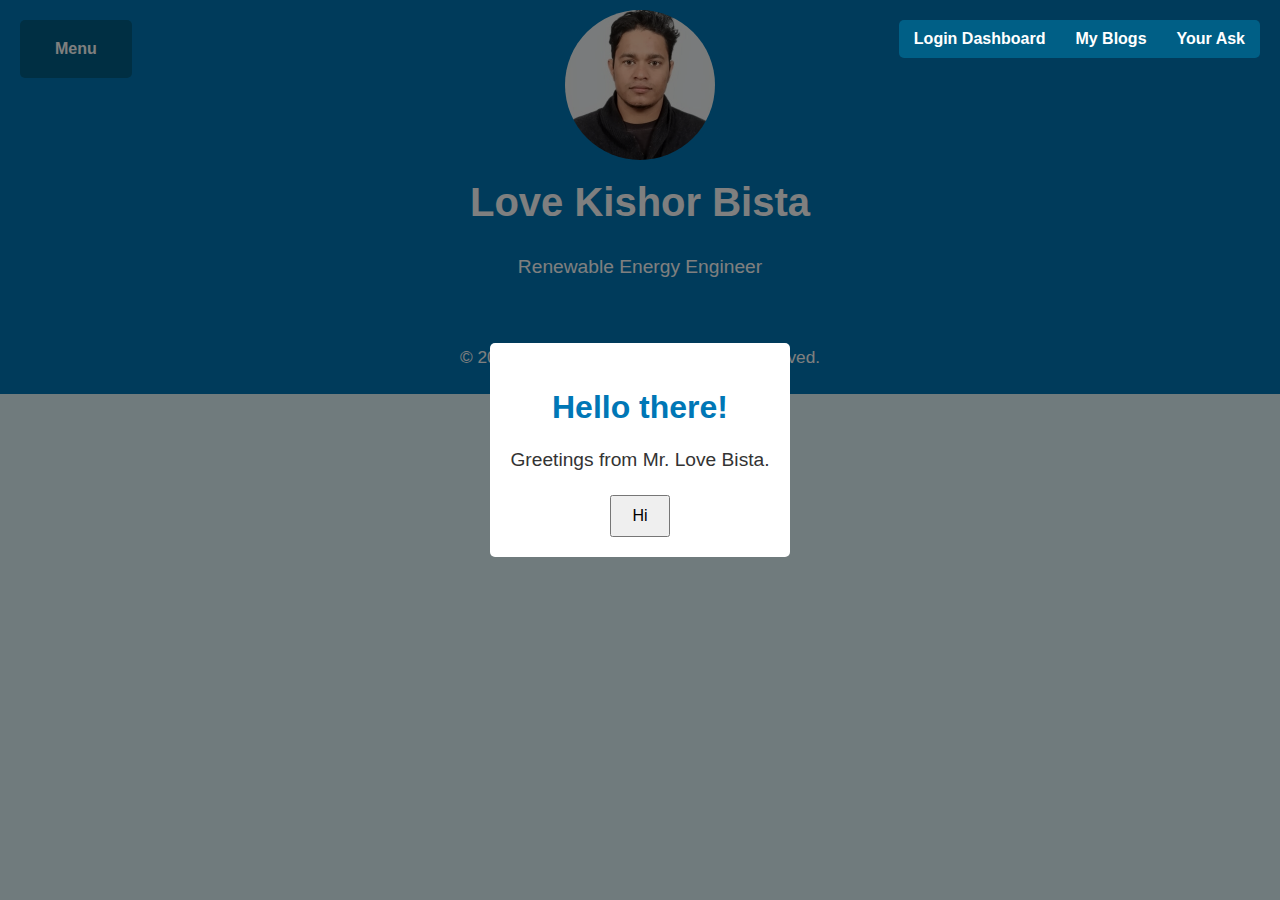
<file: index.html>
<!DOCTYPE html>
<html lang="en">
<head>
    <meta name="google-site-verification" content="NWxInmPaxx_47VZ0DoYVmRCMfS40aCRw7Hh6tiksnww" />
    <meta charset="UTF-8">
    <meta name="viewport" content="width=device-width, initial-scale=1.0">
    <title>Love Kishor Bista - Renewable Energy Engineer</title>
    <!-- Link to the CSS file -->
    <link rel="stylesheet" href="styles.css">
    <style>
        body {
            font-family: Arial, sans-serif;
            margin: 0;
            padding: 0;
            background-color: #e0f7fa;
            color: #333;
            box-sizing: border-box;
            display: flex;
            flex-direction: column;
            min-height: 100vh;
        }

        header {
            background-color: #0077b6;
            color: white;
            padding: 20px 0;
            text-align: center;
            position: relative;
        }

        /* Navigation Bar */
        .navbar {
            position: absolute;
            top: 20px;
            left: 20px;
            background-color: #005f86;
            border-radius: 5px;
        }

        .navbar ul {
            list-style-type: none;
            padding: 0;
            margin: 0;
            position: relative;
        }

        .navbar ul li {
            position: relative;
            display: inline-block;
        }

        .navbar ul li a {
            display: block;
            color: white;
            padding: 10px 15px;
            text-decoration: none;
            font-weight: bold;
        }

        .navbar ul li:hover > a {
            background-color: #0096c7;
        }

        /* Dropdown Menu */
        .navbar ul li ul {
            display: none;
            position: absolute;
            left: 0;
            top: 100%;
            background-color: #005f86;
            border-radius: 5px;
            padding: 0;
            list-style-type: none;
            z-index: 100;
        }

        .navbar ul li:hover ul {
            display: block;
        }

        .navbar ul li ul li a {
            padding: 10px 15px;
            text-align: left;
            font-weight: normal;
        }

        header img {
            width: 150px; /* Adjust the size as needed */
            height: 150px;
            border-radius: 50%;
            object-fit: cover;
            position: absolute;
            top: 10px;
            left: calc(50% - 75px); /* Centers the image */
        }

        .main-container {
            flex: 1; /* Allows container to take available space */
            max-width: 1000px;
            margin: 0 auto;
            padding: 20px;
            padding-bottom: 60px; /* Space for the minimized footer */
        }

        h1 {
            margin-top: 0;
            font-size: 2.5em;
            padding-top: 160px; /* Adds space for the image */
        }

        h2 {
            color: #0077b6;
            font-size: 2em;
            margin-bottom: 10px;
        }

        p {
            line-height: 1.6;
            font-size: 1.2em;
        }

        .skills-list {
            list-style-type: none;
            padding: 0;
            display: grid;
            grid-template-columns: repeat(auto-fill, minmax(200px, 1fr));
            gap: 10px;
        }

        .skills-list li {
            background-color: #90e0ef;
            padding: 10px;
            border-radius: 5px;
            text-align: center;
        }

        .contact-info {
            background-color: #0077b6;
            color: white;
            padding: 20px;
            text-align: center;
            border-radius: 5px;
        }

        .contact-info a {
            color: white;
            text-decoration: none;
        }

        .footer {
            background-color: #0077b6;
            color: white;
            text-align: center;
            padding: 5px 0; /* Reduced padding */
            width: 100%;
            font-size: 0.9em; /* Slightly smaller text */
        }

        /* Popup styles */
        .popup {
            display: flex; /* Ensure the popup is visible */
            position: fixed;
            top: 0;
            left: 0;
            width: 100%;
            height: 100%;
            background-color: rgba(0, 0, 0, 0.5); /* Semi-transparent background */
            align-items: center;
            justify-content: center;
        }

        .popup-content {
            background: white;
            padding: 20px;
            border-radius: 5px;
        }

        .hidden {
            display: none;
        }

    </style>
</head>
<body>

    <header>
        <div class="navbar">
            <ul>
                <li>
                    <a href="#">Menu</a>
                    <ul>
                        <li><a href="linkedin.html" target="_blank">LinkedIn Profile</a></li>
                        <li><a href="youtube.html" target="_blank">My YouTube</a></li>
                        <li><a href="https://drive.google.com/file/d/1Y_KOP5MqU0Ns6WvEPDYzOvEZQmPptJvu/view?usp=sharing" target="_blank">My CV</a></li>
                        <li><a href="forms.html" target="_blank">Surveys & Invitations</a></li>
                        <li><a href="projects.html" target="_blank">My Projects</a></li>
                        <li><a href="research.html" target="_blank">My Research</a></li>
                        <li><a href="https://sites.google.com/view/social-works-love/home" target="_blank">Social Works</a></li>
                    </ul>
                </li>
            </ul>
        </div>
        <img src="IMG_5225.jpg" alt="Love Kishor Bista">
        <div class="container">
            <h1>Love Kishor Bista</h1>
            <p>Renewable Energy Engineer</p>
        </div>
        <div class="top-right-nav">
            <a href="protected.html" target="_blank">Login Dashboard</a>
            <a href="my_blogs.html" target="_blank">My Blogs</a>
            <a href="https://lovebista.pythonanywhere.com/" target="_blank">Your Ask</a>
        </div>
    </header>

    <div class="main-container hidden">
        <section id="about-me">
            <h2>About Me</h2>
            <p>
                I am a passionate Renewable Energy Engineer with a Master’s degree in Renewable Energy Engineering.
                My research interests focus on developing innovative automobile-based renewable energy applications and Energy management of Renewable-powered buildings.
                With a strong background in engineering and a commitment to sustainability, I aim to contribute to
                creating a greener and more efficient future.
            </p>
        </section>

        <section id="skills">
            <h2>Technical Skills</h2>
            <ul class="skills-list">
                <li>MS Office Tools</li>
                <li>MATLAB</li>
                <li>Simulink</li>
                <li>ANSYS Fluent</li>
                <li>SolidWorks</li>
                <li>Solid Edge</li>
                <li>SketchUp</li>
                <li>WindPRO</li>
                <li>Polysun</li>
                <li>Gabi</li>
                <li>MS Project</li>
                <li>Power BI</li>
                <li>Nav Dynamics</li>
                <li>Python</li>
            </ul>
        </section>

        <section id="contact">
            <h2>Contact Information</h2>
            <div class="contact-info">
                <p>Email: <a href="mailto:lovekishorbista@gmail.com">lovekishorbista@gmail.com</a></p>
                <p>LinkedIn: <a href="https://linkedin.com/in/love-bista-427a42a7" target="_blank">linkedin.com/in/love-bista-427a42a7</a></p>
            </div>
        </section>
    </div>

    <footer class="footer">
        <p>&copy; 2024 Love Kishor Bista. All Rights Reserved.</p>
    </footer>

    <!-- Popup Dialog -->
    <div id="popup" class="popup hidden">
        <div class="popup-content">
            <h2>Hello there!</h2>
            <p>Greetings from Mr. Love Bista.</p>
            <button id="hi-btn">Hi</button>
        </div>
    </div>

    <!-- JavaScript -->
    <script src="script.js"></script>

</body>
</html>
</file>
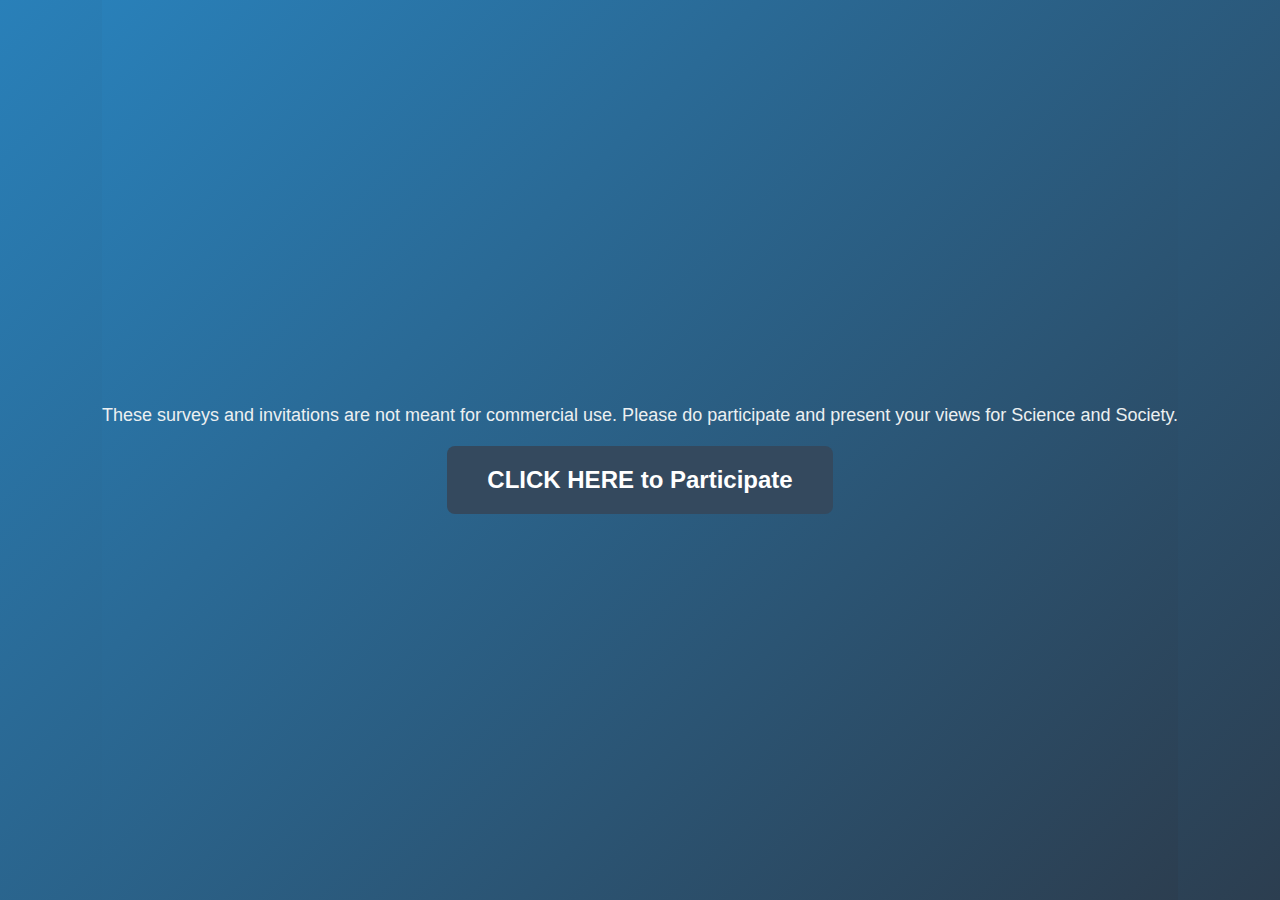
<file: Forms.html>
<!DOCTYPE html>
<html lang="en">
<head>
    <meta charset="UTF-8">
    <meta name="viewport" content="width=device-width, initial-scale=1.0">
    <title>Surveys and invitations</title>
    <style>
        body, html {
            height: 100%;
            margin: 0;
            font-family: Arial, sans-serif;
            display: flex;
            justify-content: center;
            align-items: center;
            background: linear-gradient(135deg, #2980b9, #2c3e50);
            color: white;
        }

        .container {
            text-align: center;
        }

        .info-text {
            margin-bottom: 20px;
            font-size: 18px;
            color: #ecf0f1;
        }

        .tab {
            display: inline-block;
            padding: 20px 40px;
            font-size: 24px;
            font-weight: bold;
            color: white;
            background-color: #34495e;
            border: none;
            border-radius: 8px;
            text-decoration: none;
            transition: background-color 0.3s ease, transform 0.3s ease;
            cursor: pointer;
        }

        .tab:hover {
            background-color: #3b5998;
            transform: scale(1.05);
        }

        .tab:active {
            background-color: #2c3e50;
        }
    </style>
</head>
<body>
    <div class="container">
        <p class="info-text">These surveys and invitations are not meant for commercial use. Please do participate and present your views for Science and Society.</p>
        <a href="https://sites.google.com/view/participationforms/home" class="tab">CLICK HERE to Participate</a>
    </div>
</body>
</html>
</file>
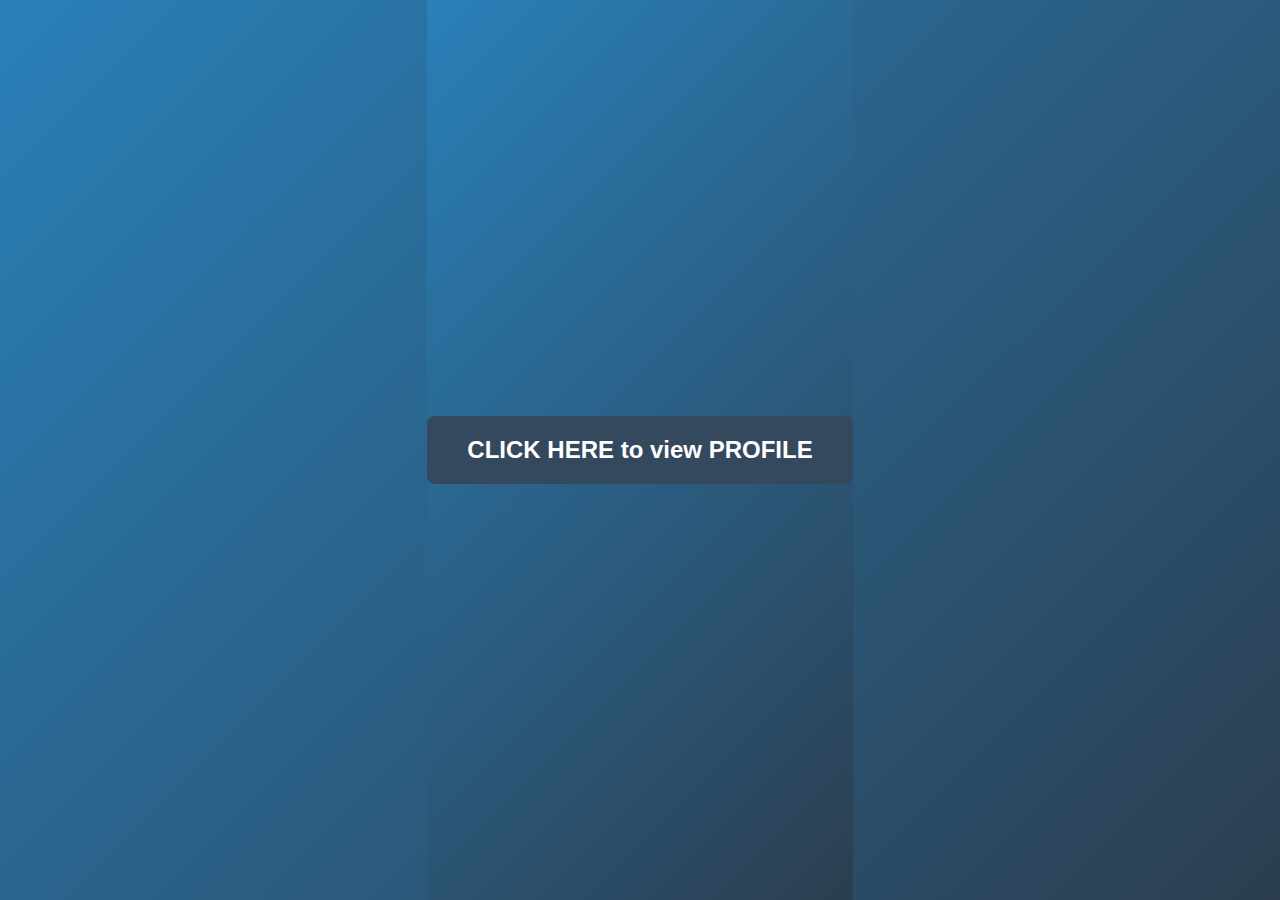
<file: linkedin.html>
<!DOCTYPE html>
<html lang="en">
<head>
    <meta charset="UTF-8">
    <meta name="viewport" content="width=device-width, initial-scale=1.0">
    <title>Linkedin Page</title>
    <style>
        body, html {
            height: 100%;
            margin: 0;
            font-family: Arial, sans-serif;
            display: flex;
            justify-content: center;
            align-items: center;
            background: linear-gradient(135deg, #2980b9, #2c3e50);
            color: white;
        }

        .container {
            text-align: center;
        }

        .tab {
            display: inline-block;
            padding: 20px 40px;
            font-size: 24px;
            font-weight: bold;
            color: white;
            background-color: #34495e;
            border: none;
            border-radius: 8px;
            text-decoration: none;
            transition: background-color 0.3s ease, transform 0.3s ease;
            cursor: pointer;
        }

        .tab:hover {
            background-color: #3b5998;
            transform: scale(1.05);
        }

        .tab:active {
            background-color: #2c3e50;
        }
    </style>
</head>
<body>
    <div class="container">
        <a href="https://www.linkedin.com/in/love-bista-427a42a7" class="tab">CLICK HERE to view PROFILE</a>
    </div>
</body>
</html>
</file>
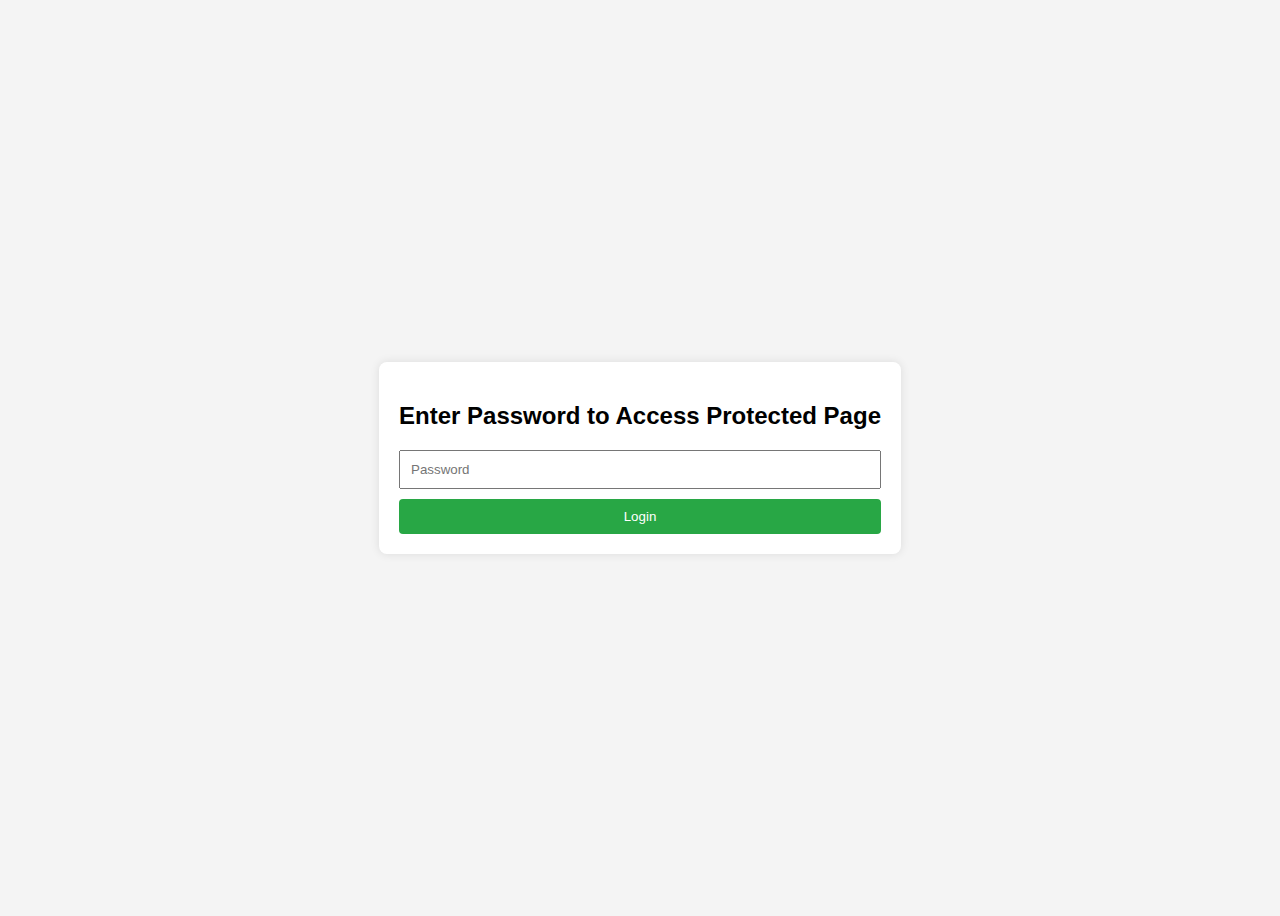
<file: login.html>
<!DOCTYPE html>
<html lang="en">
<head>
    <meta charset="UTF-8">
    <meta name="viewport" content="width=device-width, initial-scale=1.0">
    <title>Login</title>
    <style>
        /* Basic styling for the login page */
        body {
            font-family: Arial, sans-serif;
            display: flex;
            justify-content: center;
            align-items: center;
            height: 100vh;
            background-color: #f4f4f4;
        }
        .login-container {
            background: #fff;
            padding: 20px;
            border-radius: 8px;
            box-shadow: 0 0 10px rgba(0, 0, 0, 0.1);
        }
        .login-container h2 {
            margin-bottom: 20px;
        }
        .login-container input {
            padding: 10px;
            margin-bottom: 10px;
            width: 100%;
            box-sizing: border-box;
        }
        .login-container button {
            padding: 10px;
            width: 100%;
            background-color: #28a745;
            color: #fff;
            border: none;
            border-radius: 4px;
            cursor: pointer;
        }
        .login-container button:hover {
            background-color: #218838;
        }
    </style>
</head>
<body>
    <div class="login-container">
        <h2>Enter Password to Access Protected Page</h2>
        <input type="password" id="password" placeholder="Password" required>
        <button onclick="authenticate()">Login</button>
    </div>

    <script>
        function authenticate() {
            const inputPassword = document.getElementById('password').value;
            const correctPassword = 'love@123'; // Replace with your actual password

            if (inputPassword === correctPassword) {
                window.location.href = 'protected.html'; // Redirect to the protected page
            } else {
                alert('Incorrect password. Please try again.');
            }
        }

        // Add event listener to trigger authentication on Enter key press
        document.getElementById('password').addEventListener('keypress', function(event) {
            if (event.key === 'Enter') {
                event.preventDefault(); // Prevent default form submission behavior
                authenticate(); // Call the authenticate function
            }
        });
    </script>
</body>
</html>
</file>
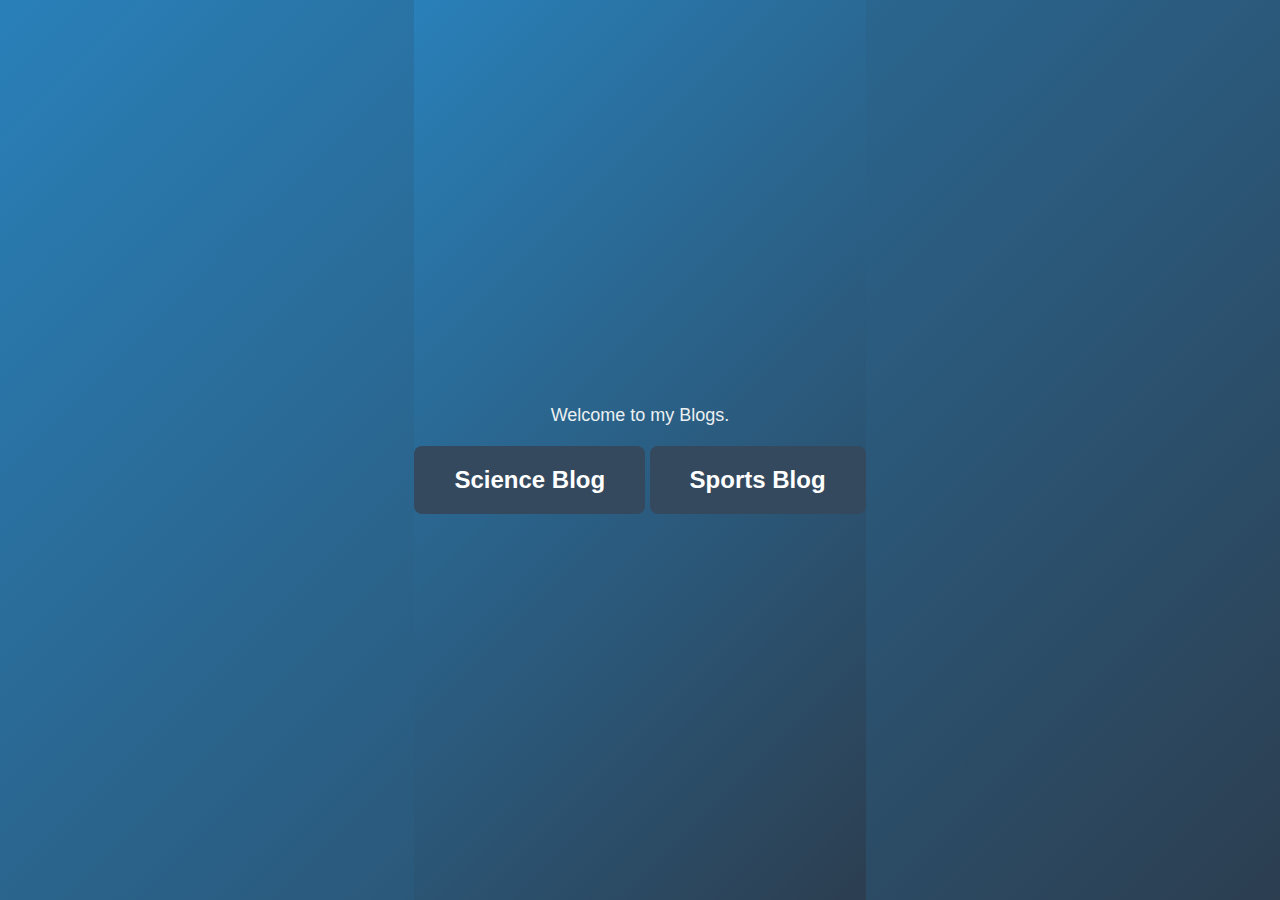
<file: my_blogs.html>
<!DOCTYPE html>
<html lang="en">
<head>
    <meta charset="UTF-8">
    <meta name="viewport" content="width=device-width, initial-scale=1.0">
    <title>My Blogs</title>
    <style>
        body, html {
            height: 100%;
            margin: 0;
            font-family: Arial, sans-serif;
            display: flex;
            justify-content: center;
            align-items: center;
            background: linear-gradient(135deg, #2980b9, #2c3e50);
            color: white;
        }

        .container {
            text-align: center;
        }

        .info-text {
            margin-bottom: 20px;
            font-size: 18px;
            color: #ecf0f1;
        }

        .tab {
            display: inline-block;
            padding: 20px 40px;
            font-size: 24px;
            font-weight: bold;
            color: white;
            background-color: #34495e;
            border: none;
            border-radius: 8px;
            text-decoration: none;
            transition: background-color 0.3s ease, transform 0.3s ease;
            cursor: pointer;
        }

        .tab:hover {
            background-color: #3b5998;
            transform: scale(1.05);
        }

        .tab:active {
            background-color: #2c3e50;
        }
        /* Responsive styles for smaller screens */
        @media (max-width: 600px) {
          .tab {
            flex: 1 1 100%; /* Makes tabs take full width on small screens */
            margin-bottom: 10px; /* Adds space between tabs on small screens */
          }
        }
        
    </style>
</head>
<body>
    <div class="container">
        <p class="info-text">Welcome to my Blogs.</p>
        <a href="https://youraskscience.blogspot.com/" class="tab">Science Blog</a>
	<a href="https://yourasksports.blogspot.com/" class="tab">Sports Blog</a>
    </div>
</body>
</html>
</file>
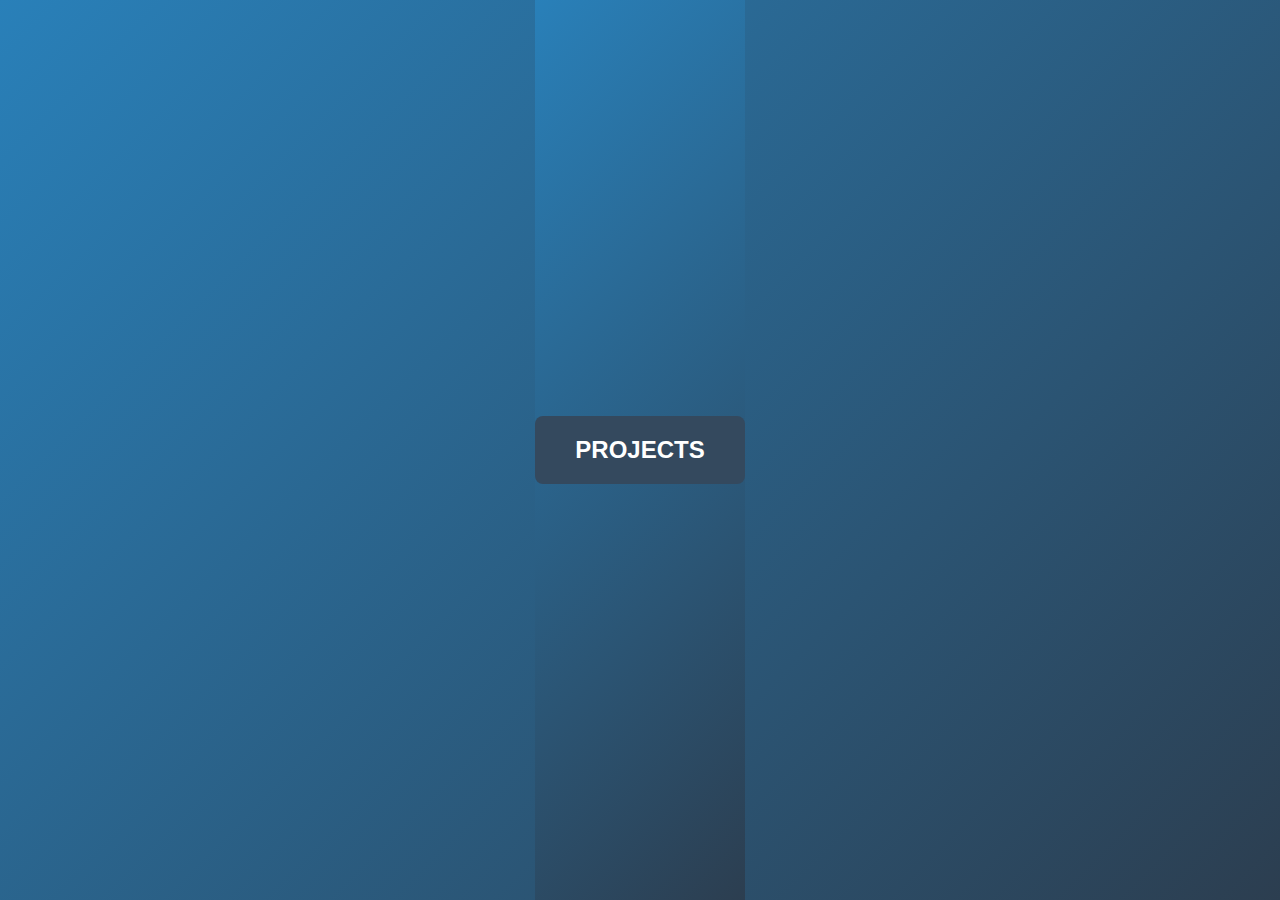
<file: projects.html>
<!DOCTYPE html>
<html lang="en">
<head>
    <meta charset="UTF-8">
    <meta name="viewport" content="width=device-width, initial-scale=1.0">
    <title>Projects Page</title>
    <style>
        body, html {
            height: 100%;
            margin: 0;
            font-family: Arial, sans-serif;
            display: flex;
            justify-content: center;
            align-items: center;
            background: linear-gradient(135deg, #2980b9, #2c3e50);
            color: white;
        }

        .container {
            text-align: center;
        }

        .tab {
            display: inline-block;
            padding: 20px 40px;
            font-size: 24px;
            font-weight: bold;
            color: white;
            background-color: #34495e;
            border: none;
            border-radius: 8px;
            text-decoration: none;
            transition: background-color 0.3s ease, transform 0.3s ease;
            cursor: pointer;
        }

        .tab:hover {
            background-color: #3b5998;
            transform: scale(1.05);
        }

        .tab:active {
            background-color: #2c3e50;
        }
    </style>
</head>
<body>
    <div class="container">
        <a href="https://sites.google.com/view/lovebista-projects/home" class="tab">PROJECTS</a>
    </div>
</body>
</html>
</file>
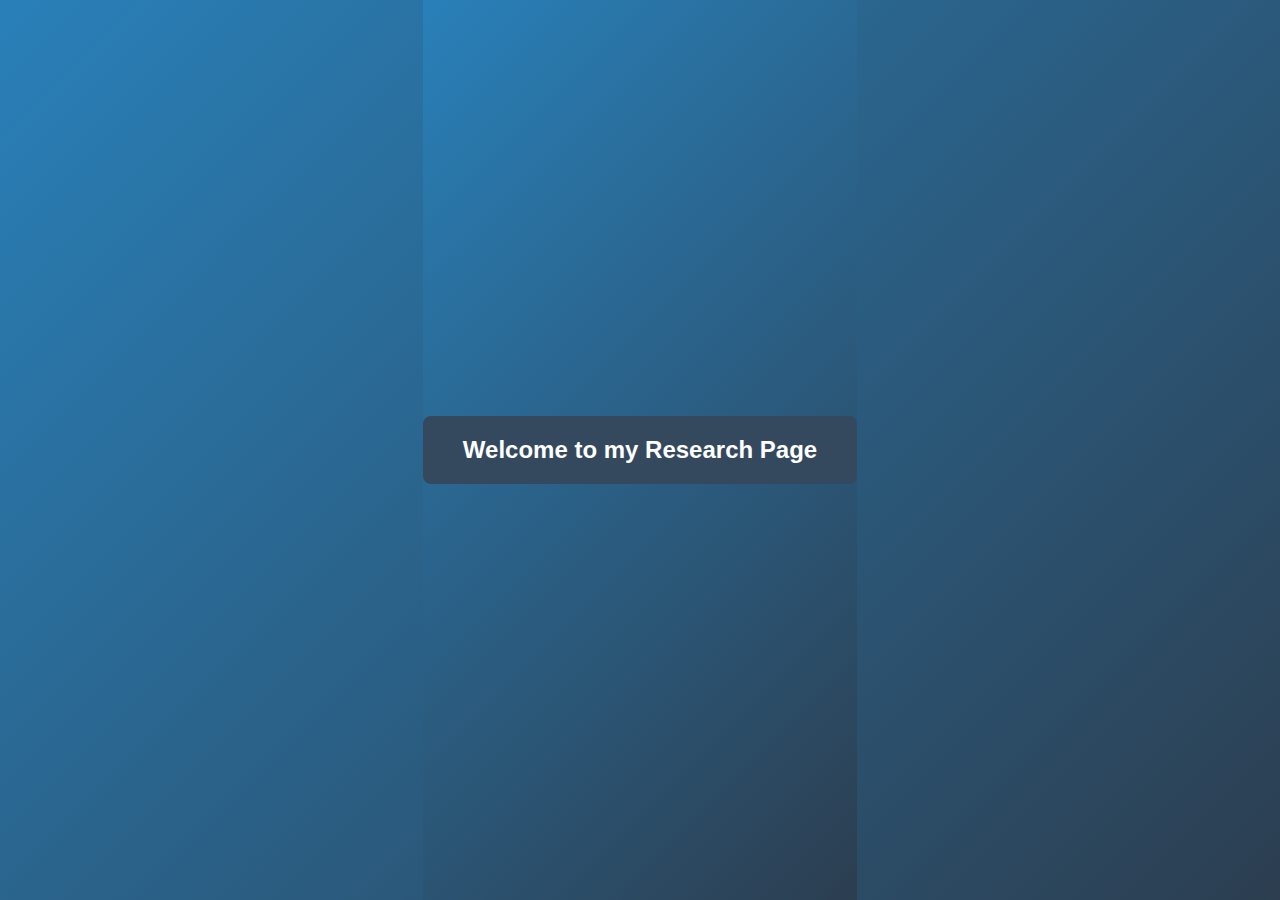
<file: Research.html>
<!DOCTYPE html>
<html lang="en">
<head>
    <meta charset="UTF-8">
    <meta name="viewport" content="width=device-width, initial-scale=1.0">
    <title>Reseearch Page</title>
    <style>
        body, html {
            height: 100%;
            margin: 0;
            font-family: Arial, sans-serif;
            display: flex;
            justify-content: center;
            align-items: center;
            background: linear-gradient(135deg, #2980b9, #2c3e50);
            color: white;
        }

        .container {
            text-align: center;
        }

        .tab {
            display: inline-block;
            padding: 20px 40px;
            font-size: 24px;
            font-weight: bold;
            color: white;
            background-color: #34495e;
            border: none;
            border-radius: 8px;
            text-decoration: none;
            transition: background-color 0.3s ease, transform 0.3s ease;
            cursor: pointer;
        }

        .tab:hover {
            background-color: #3b5998;
            transform: scale(1.05);
        }

        .tab:active {
            background-color: #2c3e50;
        }
    </style>
</head>
<body>
    <div class="container">
        <a href="https://sites.google.com/view/love-research/home" class="tab">Welcome to my Research Page </a>
    </div>
</body>
</html>
</file>
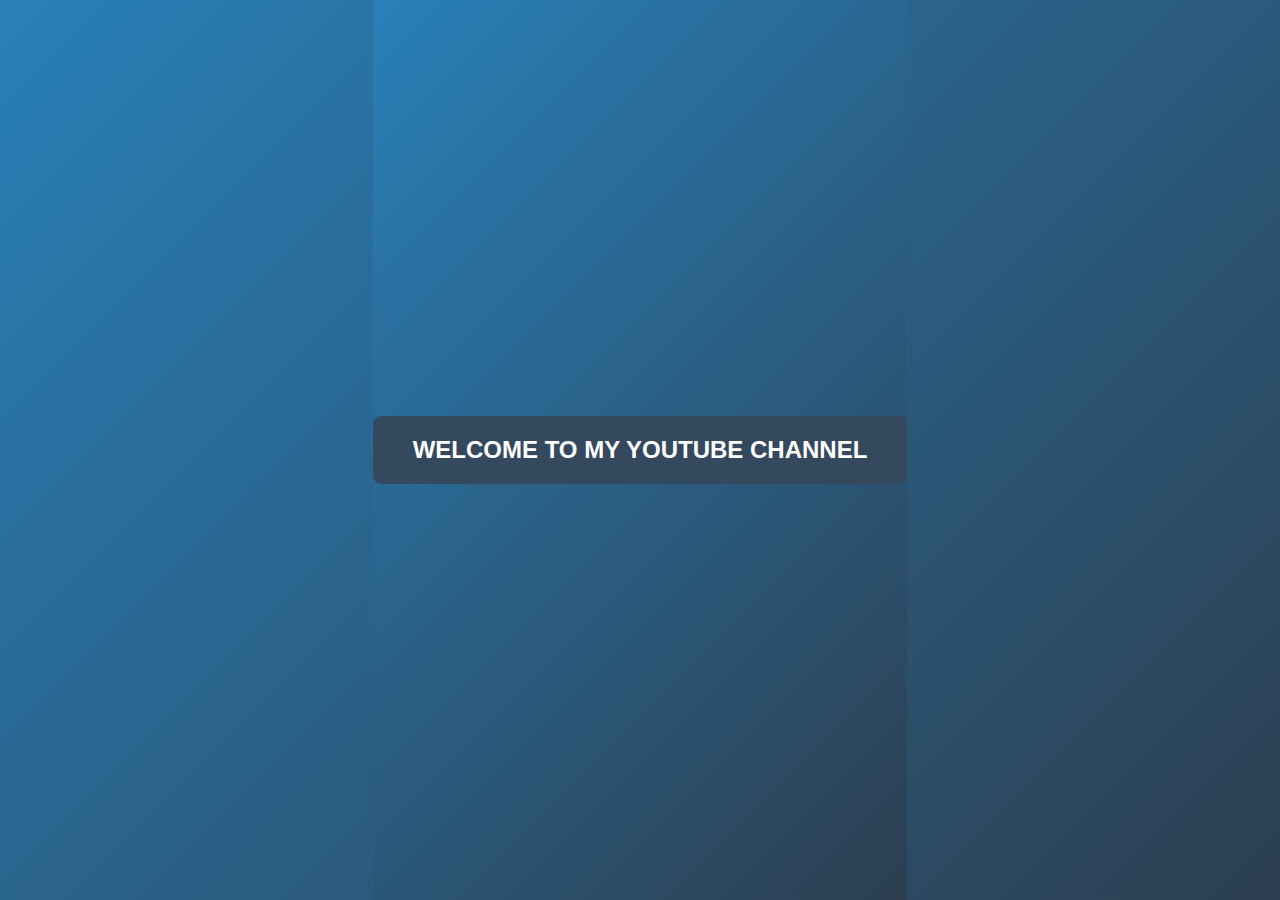
<file: youtube.html>
<!DOCTYPE html>
<html lang="en">
<head>
    <meta charset="UTF-8">
    <meta name="viewport" content="width=device-width, initial-scale=1.0">
    <title>Youtube Page</title>
    <style>
        body, html {
            height: 100%;
            margin: 0;
            font-family: Arial, sans-serif;
            display: flex;
            justify-content: center;
            align-items: center;
            background: linear-gradient(135deg, #2980b9, #2c3e50);
            color: white;
        }

        .container {
            text-align: center;
        }

        .tab {
            display: inline-block;
            padding: 20px 40px;
            font-size: 24px;
            font-weight: bold;
            color: white;
            background-color: #34495e;
            border: none;
            border-radius: 8px;
            text-decoration: none;
            transition: background-color 0.3s ease, transform 0.3s ease;
            cursor: pointer;
        }

        .tab:hover {
            background-color: #3b5998;
            transform: scale(1.05);
        }

        .tab:active {
            background-color: #2c3e50;
        }
    </style>
</head>
<body>
    <div class="container">
        <a href="https://www.youtube.com/@lovekishorbista6687" class="tab">WELCOME TO MY YOUTUBE CHANNEL</a>
    </div>
</body>
</html>
</file>
<file: styles.css>
/* Basic reset */
body, ul {
    margin: 0;
    padding: 0;
    list-style: none;
}

/* Navbar styling */
.navbar {
    background-color: #333;
    padding: 10px 20px;
}

/* Menu styling */
.menu {
    display: flex;
    justify-content: center; /* Center align menu items */
    align-items: center;
}

.menu li {
    margin: 0 15px; /* Space between menu items */
}

.menu a {
    text-decoration: none;
    color: white;
    font-size: 16px;
    font-weight: bold;
    padding: 10px 15px;
    display: block;
    transition: background-color 0.3s, color 0.3s;
}

/* Hover effect */
.menu a:hover {
    background-color: #555;
    color: #fff;
    border-radius: 5px; /* Rounded corners on hover */
}

/* Active link styling (optional) */
.menu a.active {
    background-color: #007bff;
    color: #fff;
    border-radius: 5px;
}

/* Top Right Navigation */
.top-right-nav {
    display: flex; /* Ensure menu is a flex container */
    position: fixed; /* Fixed positioning for consistent placement */
    top: 20px; /* Aligns the menu 20px from the top */
    right: 20px; /* Aligns the menu 20px from the right */
    background-color: #005f86;
    border-radius: 5px;
    flex-direction: row; /* Align items horizontally by default */
    width: auto; /* Adjust width as needed */
    z-index: 1000; /* Ensure it is above other content */
}

/* Menu item styles */
.top-right-nav a {
    color: white;
    padding: 10px 15px;
    text-decoration: none;
    font-weight: bold;
    transition: background-color 0.3s;
}

/* Hover effect */
.top-right-nav a:hover {
    background-color: #0096c7;
}

/* Responsive Styles */

/* For tablets and mobile devices in landscape mode */
@media (max-width: 768px) {
    .navbar {
        padding: 7.5px 15px; /* Reduce padding by 25% */
        font-size: 12px; /* Reduce font size by 25% */
    }

    .menu {
        flex-direction: column; /* Stack menu items vertically */
        align-items: flex-start; /* Align items to the start */
        background-color: #333; /* Ensure background color is consistent */
        position: absolute; /* Position the menu absolutely */
        top: 50px; /* Adjust based on navbar height */
        left: 0;
        width: 100%; /* Full width */
        display: none; /* Hide menu by default */
        z-index: 1000; /* Ensure it is above other content */
    }

    .menu li {
        margin: 0; /* Remove horizontal margin */
    }

    .menu a {
        padding: 11.25px 15px; /* Increase padding for touch screens */
        font-size: 13.5px; /* Reduce font size by 25% */
    }

    .menu.show {
        display: flex; /* Show menu when toggled */
    }

    .navbar .menu-toggle {
        display: block; /* Show the menu toggle button */
        background-color: #333;
        border: none;
        color: white;
        font-size: 18px; /* Reduce font size by 25% */
        padding: 7.5px; /* Reduce padding by 25% */
        cursor: pointer;
    }

    .top-right-nav {
        flex-direction: column; /* Stack items vertically on small screens */
        display: flex; /* Ensure the menu is visible */
        width: auto; /* Ensure the width adjusts with content */
        top: 15px; /* Reduce top alignment by 25% */
        right: 15px; /* Reduce right alignment by 25% */
        padding: 7.5px; /* Reduce padding by 25% */
    }

    /* Smaller font size and padding for smaller screens */
    .top-right-nav a {
        font-size: 14px; /* Reduce font size by 25% */
        padding: 7.5px 11.25px; /* Reduce padding by 25% */
    }
}

/* For mobile devices in portrait mode */
@media (max-width: 480px) {
    .navbar {
        padding: 5px 15px; /* Further reduce padding */
        font-size: 9px; /* Further reduce font size */
    }

    .menu a {
        padding: 10px 15px; /* Reduce padding */
        font-size: 12px; /* Further reduce font size */
    }

    .top-right-nav a {
        font-size: 10px; /* Further reduce font size */
        padding: 5px 10px; /* Further reduce padding */
    }

    .top-right-nav {
        top: 10px; /* Further adjust top alignment */
        right: 10px; /* Further adjust right alignment */
        padding: 5px; /* Further reduce padding */
    }
}

/* Popup styling */
.hidden {
    display: none;
}

.popup {
    position: fixed;
    top: 0;
    left: 0;
    width: 100%;
    height: 100%;
    background-color: rgba(0, 0, 0, 0.5);
    display: flex;
    justify-content: center;
    align-items: center;
}

.popup-content {
    background-color: #fff;
    padding: 20px;
    border-radius: 8px;
    text-align: center;
}

button {
    padding: 10px 20px;
    font-size: 16px;
    cursor: pointer;
}
</file>
